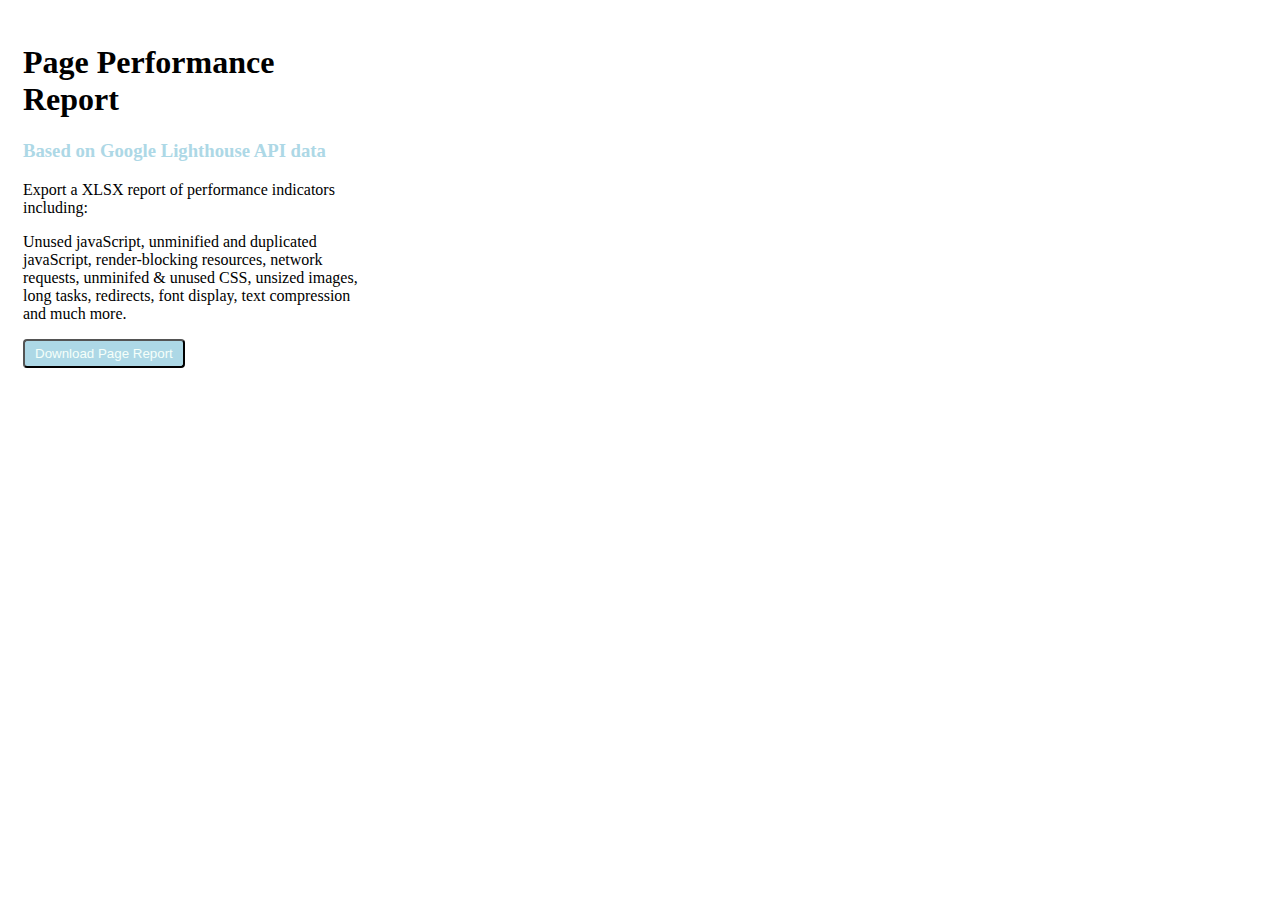
<file: index.html>
<!DOCTYPE html>
<!--[if lt IE 7]>      <html class="no-js lt-ie9 lt-ie8 lt-ie7"> <![endif]-->
<!--[if IE 7]>         <html class="no-js lt-ie9 lt-ie8"> <![endif]-->
<!--[if IE 8]>         <html class="no-js lt-ie9"> <![endif]-->
<!--[if gt IE 8]>      <html class="no-js"> <![endif]-->
<html>
    <head>
        <meta charset="utf-8">
        <meta http-equiv="X-UA-Compatible" content="IE=edge">
        <title></title>
        <meta name="description" content="Chrome extension that scans the page you're on and generates a page performance report in xlsx.">
        <meta name="viewport" content="width=device-width, initial-scale=1">
        <link rel="stylesheet" href="style.css">
    </head>
    <body>
        <!--[if lt IE 7]>
            <p class="browsehappy">You are using an <strong>outdated</strong> browser. Please <a href="#">upgrade your browser</a> to improve your experience.</p>
        <![endif]-->
        <div class="container">
            <h1 class="heading">Page Performance Report</h1>
            <h3 class="subheading">Based on Google Lighthouse API data</h3>
            <p class="bodyText">Export a XLSX report of performance indicators including:</p>
            <p class="bodyText">Unused javaScript, unminified and duplicated javaScript, render-blocking resources, network requests, unminifed & unused CSS, unsized images, long tasks, redirects, font display, text compression and much more.</p>
            <div id="error"></div>
            <div id="success"></div>
            <button id="submitBtn">Download Page Report</button>
        </div>
        
        <script src="./index.js"></script>
    </body>
</html>
</file>
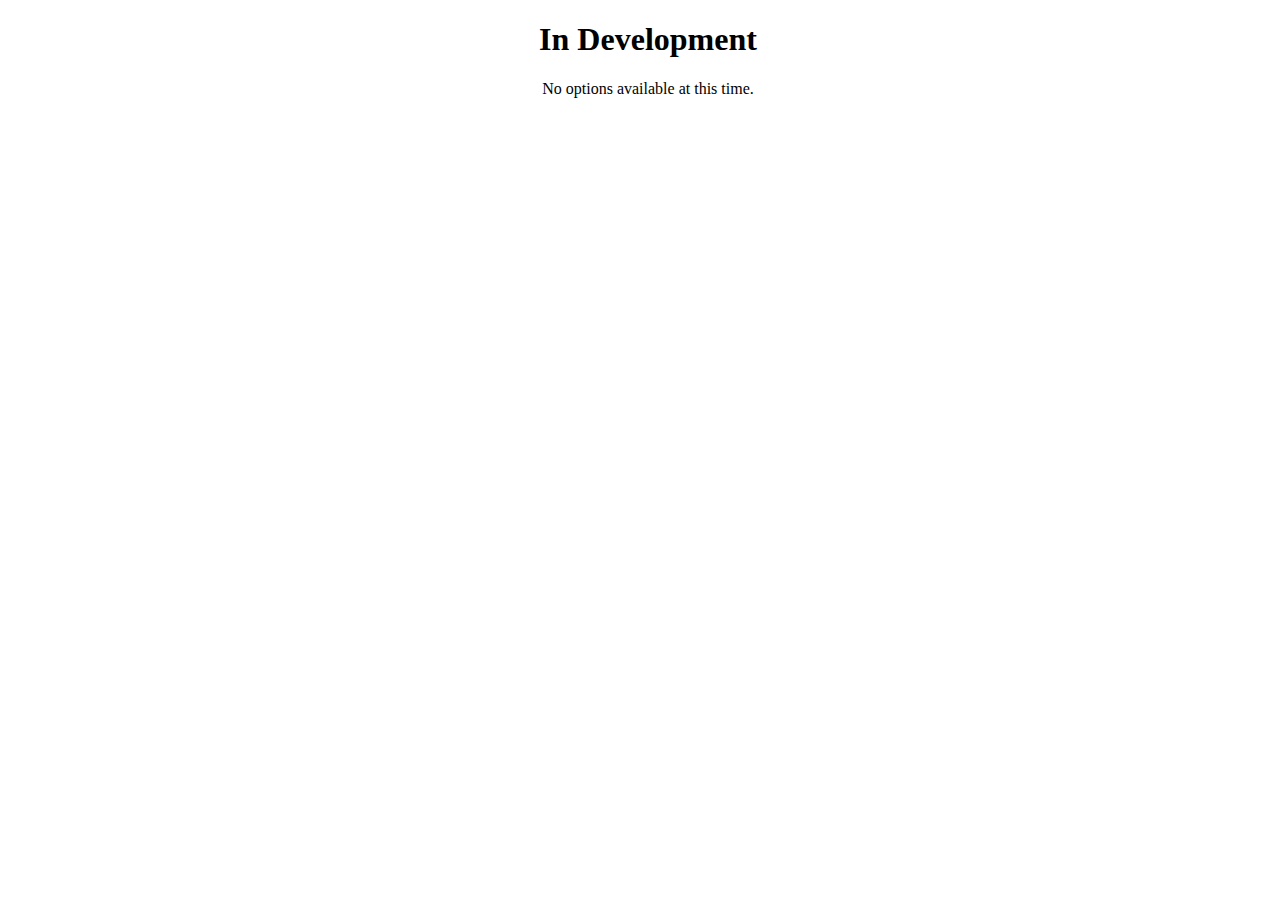
<file: options.html>
<!DOCTYPE html>
<!--[if lt IE 7]>      <html class="no-js lt-ie9 lt-ie8 lt-ie7"> <![endif]-->
<!--[if IE 7]>         <html class="no-js lt-ie9 lt-ie8"> <![endif]-->
<!--[if IE 8]>         <html class="no-js lt-ie9"> <![endif]-->
<!--[if gt IE 8]>      <html class="no-js"> <!--<![endif]-->
<html>
    <head>
        <meta charset="utf-8">
        <meta http-equiv="X-UA-Compatible" content="IE=edge">
        <title></title>
        <meta name="description" content="">
        <meta name="viewport" content="width=device-width, initial-scale=1">
        <link rel="stylesheet" href="style.css">
    </head>
    <body>
        <!--[if lt IE 7]>
            <p class="browsehappy">You are using an <strong>outdated</strong> browser. Please <a href="#">upgrade your browser</a> to improve your experience.</p>
        <![endif]-->
        <div class="optionsContainer">
            <h1 class="optionsHeader">In Development</h1>
            <p>No options available at this time.</p>
        </div>
        
        <script src="" async defer></script>
    </body>
</html>
</file>
<file: style.css>
html {
    margin: 0;
}

.container {
    padding: 15px;
    width: 350px;
    height: auto;
}

#submitBtn {
    padding: 5px 10px;
    border-radius: 4px;
    background-color: lightblue;
    color:mintcream;
}

.subheading {
    color:lightblue;
}

/* Options page */
.optionsContainer {
    text-align: center;
    width: 100vw;
    margin: 0 auto;
}
</file>
